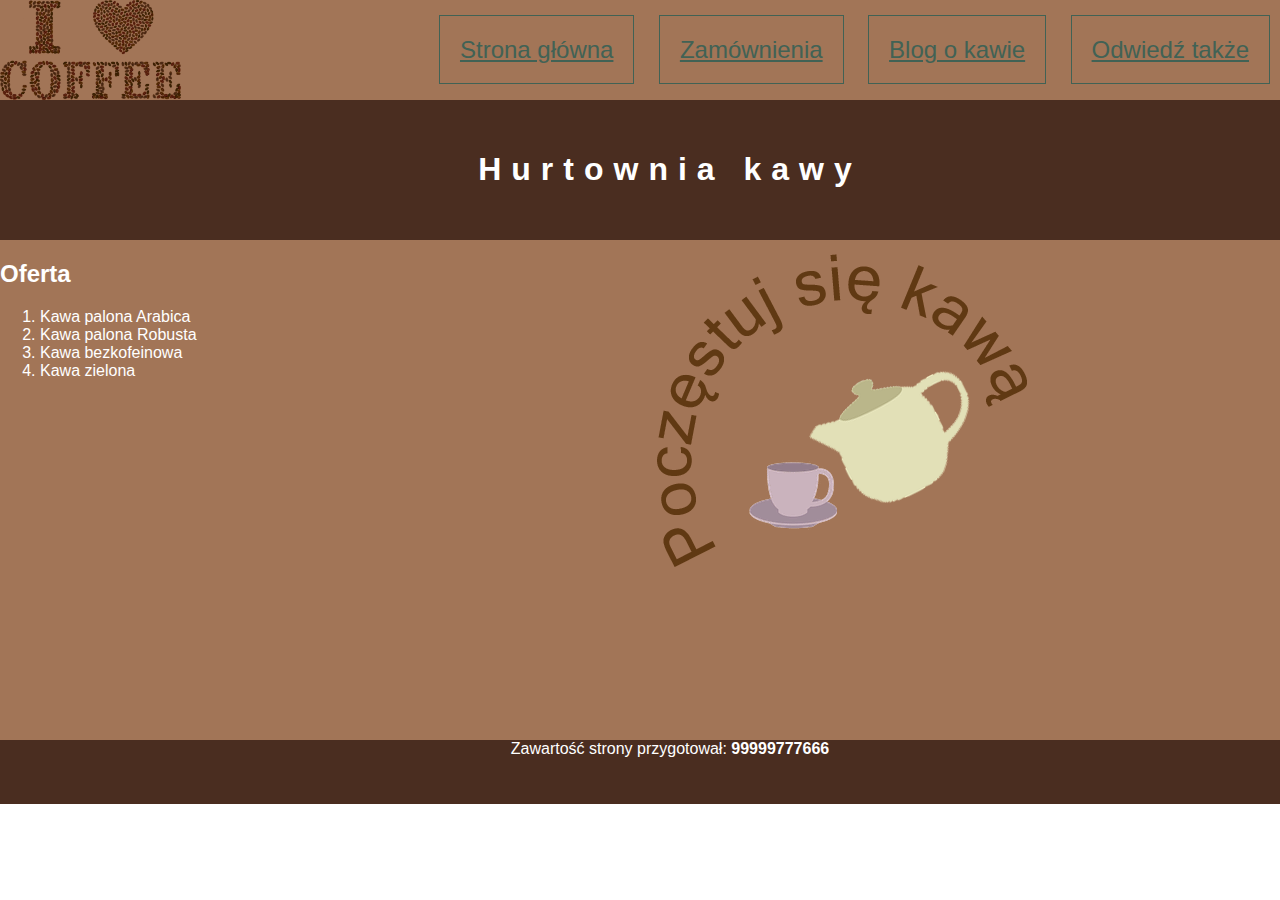
<file: index.html>
<!DOCTYPE html>
<html lang="pl=PL">
<head>
	<meta charset="utf-8"/>
	<title>Hurtownia</title>
	<link rel="stylesheet" href="styl4.css"/>

</head>
<body>
<div id="logo">  
  
	<img src="logo.png" height="100px" alt="hurtownia"/>

</div>
<div id="menu"> 
   
	<a href="index.html">Strona główna</a>
	<a href="zamowienia.html">Zamównienia</a>
	<a href="blog.html">Blog o kawie</a>
	<a href="htttp://gatunki-kawy.pl">Odwiedź także</a>

</div>
<div id="baner">    
	
	<h1>Hurtownia kawy</h1>
	
</div>
<div id="lewy">    

	<h2>Oferta</h2>
	<ol>
	<li>Kawa palona Arabica</li>
	<li>Kawa palona Robusta</li>
	<li>Kawa bezkofeinowa</li>
	<li>Kawa zielona</li>
	</ol>
	
</div>
<div id="prawy">    
	
	<img src="kawa.png" alt="Poczęstuj się"/>
	
</div>
<div id="stopka">    
	
	<p>Zawartość strony przygotował: <b>99999777666</b></p>
	
</div>

</body>
</html>
</file>
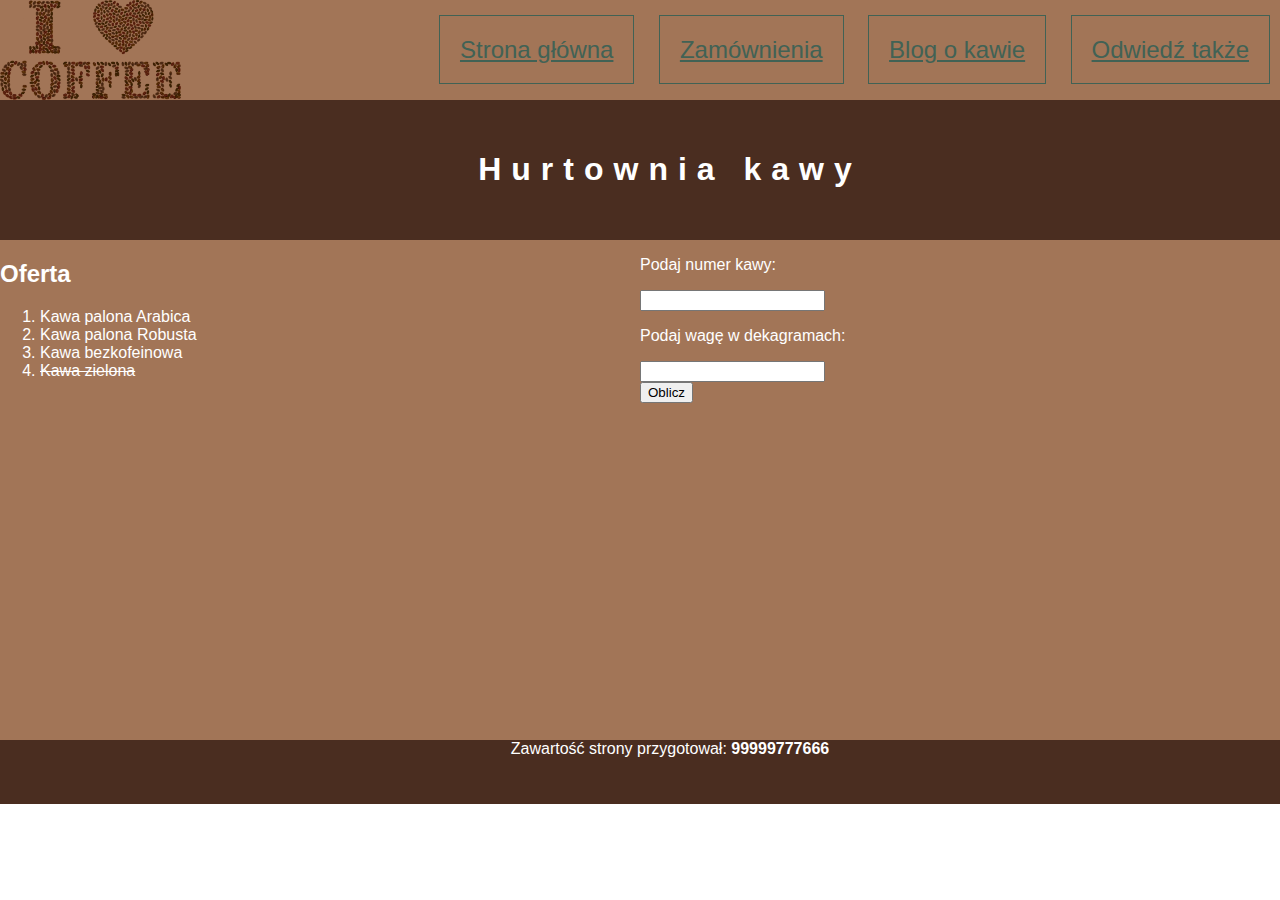
<file: zamowienia.html>
<!DOCTYPE html>
<html lang="pl=PL">
<head>
	<meta charset="utf-8"/>
	<title>Hurtownia</title>
	<link rel="stylesheet" href="styl4.css"/>

<script>
<!--

if (isNaN(document.formularz.liczba1.value)==true
	|| isNaN(document.formularz.liczba2.value)==true)
	{alert("Można wpisywać tylko liczby")}





//-->
</script>

</head>
<body>
<div id="logo">  
  
	<img src="logo.png" height="100px"/>

</div>
<div id="menu"> 
   
	<a href="index.html">Strona główna</a>
	<a href="zamowienia.html">Zamównienia</a>
	<a href="blog.html">Blog o kawie</a>
	<a href="htttp://gatunki-kawy.pl">Odwiedź także</a>

</div>
<div style="clear:both;"></div>
<div id="baner">    
	
	<h1>Hurtownia kawy</h1>
	
</div>
<div id="lewy">   
 
	<h2>Oferta</h2>
	<ol>
	<li>Kawa palona Arabica</li>
	<li>Kawa palona Robusta</li>
	<li>Kawa bezkofeinowa</li>
	<li id="ziel">Kawa zielona</li>
	</ol>
	
</div>
<div id="prawy">    
	
	<p>Podaj numer kawy:</p>
	<input type="text" name="liczba1">
	<p>Podaj wagę w dekagramach:</p>
	<input type="number" name="liczba2"></br>
	<input type="button" value="Oblicz">
	
</div>
<div id="stopka">  
  
	<p>Zawartość strony przygotował: <b>99999777666</b></p>
	
</div>

<script language="javascript">
</script>
</body>
</html>
</file>
<file: styl4.css>
body{
width:100%;
margin:0px;
padding:0px;
font-family:Arial;
float:left;
}

#logo{
	background-color:rgb(162,117,87);
	width:20%;
	height:100px;
	float:left;
}
#menu{
	background-color:rgb(162,117,87);
	width:80%;
	height:100px;
	text-align:right;
	float:right;
	
}
#menu a{
	color:rgb(65,98,85);
	padding:20px;
	margin:10px;
	font-size:150%;
	line-height:100px;
	border:1px solid rgb(65,98,85);
	
}
#ziel{
	text-decoration:line-through;
	
}	
#baner{
	background-color:rgb(74,45,32);
	color:white;
	text-align:center;
	padding:30px;
	float:left;
	width:100%;
}
#baner h1{
	letter-spacing:10px;
	
}	
#lewy{
	background-color:rgb(162,117,87);
	color:white;
	width:50%;
	height:500px;
	float:left;
	
}
#prawy{
	background-color:rgb(162,117,87);
	color:white;
	width:50%;
	height:500px;
	float:left;
}
#stopka{
	background-color:rgb(74,45,32);
	color:white;
	text-align:center;
	padding:30px;
	floath:left;
	width:100%;
}
</file>
